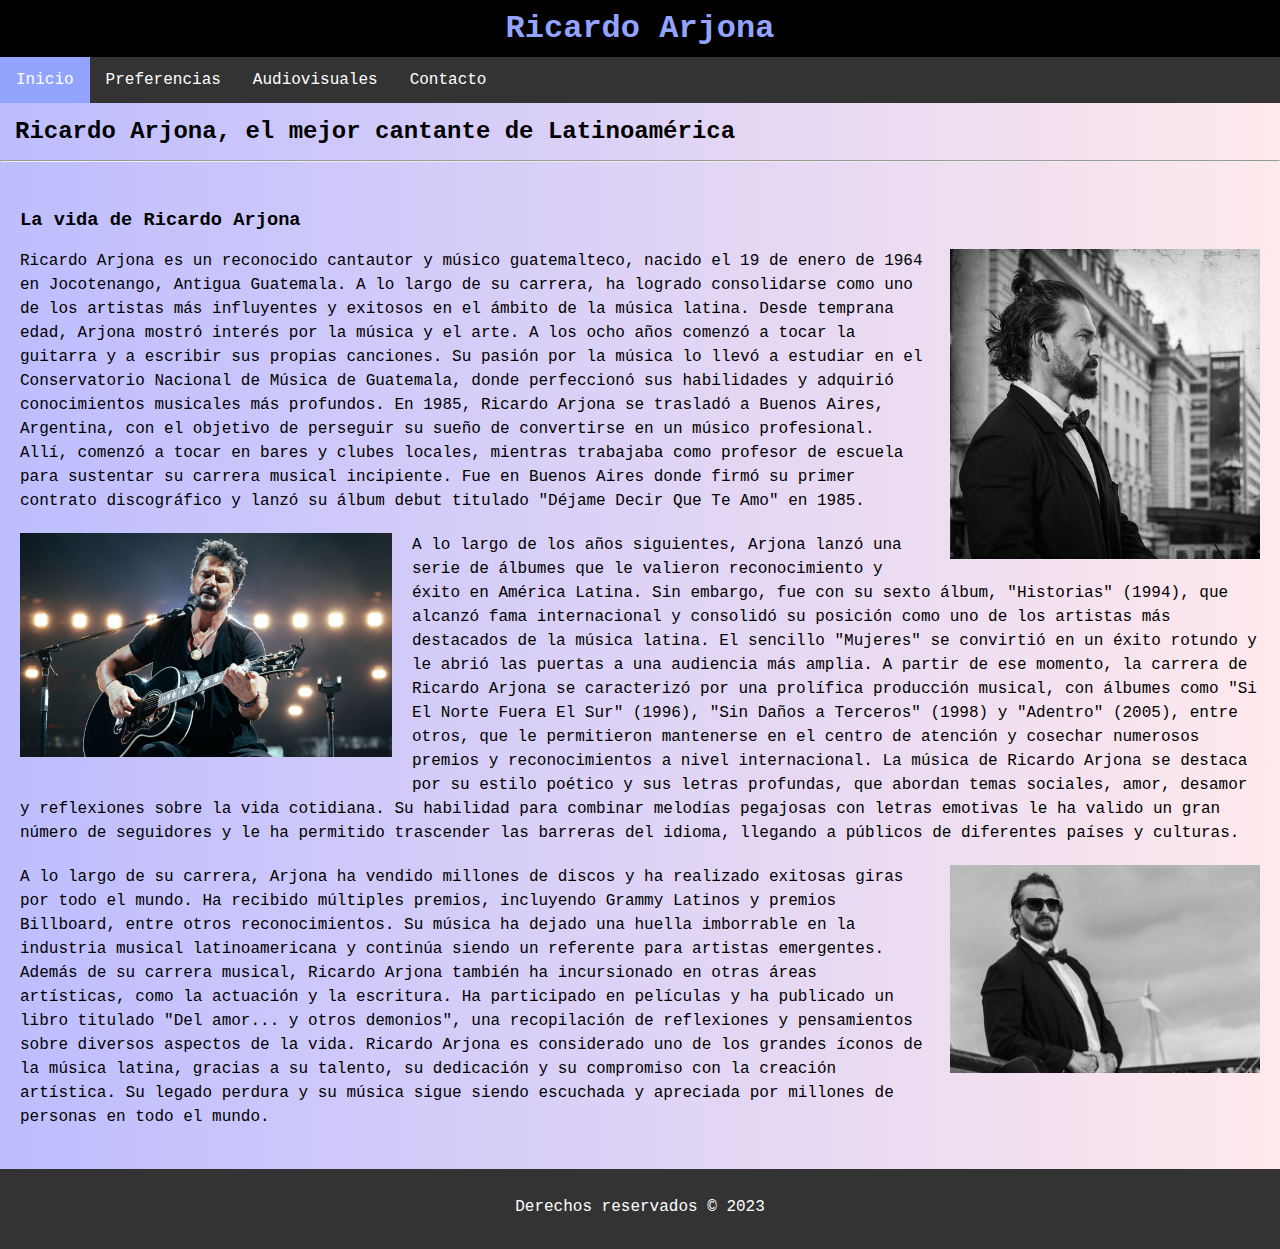
<file: index.html>
<!DOCTYPE html>
<html lang="en">

    <head>

        <meta charset="UTF-8">

        <meta name="viewport" content="width=device-width, initial-scale=1.0">

        <link rel="shortcut icon" href="img/favicon.ico" type="image/x-icon">

        <link rel="stylesheet" href="css/estilo.css">

        <title>Ricardo Arjona</title>

    </head>

    <body>

        <header>

            <h1>Ricardo Arjona</h1>

            <nav>

                <ul>

                    <li><a class="active" href="index.html">Inicio</a></li>

                    <li><a href="preferencias.html">Preferencias</a></li>

                    <li><a href="audiovisuales.html">Audiovisuales</a></li>

                    <li><a href="contacto.html">Contacto</a></li>

                </ul>

            </nav>

        </header>

        <h2>Ricardo Arjona, el mejor cantante de Latinoamérica</h2>

        <hr>

        <article class="container">

            <h3>La vida de Ricardo Arjona</h3>

            <img class="image" src="img/RicardoArjona1.jpg" alt="Ricardo Arjona Imagen 1">

            <p>Ricardo Arjona es un reconocido cantautor y músico guatemalteco, nacido el 19 de enero de 1964 en
                Jocotenango, Antigua Guatemala. A lo largo de su carrera, ha logrado consolidarse como uno de los artistas
                más influyentes y exitosos en el ámbito de la música latina.
                Desde temprana edad, Arjona mostró interés por la música y el arte. A los ocho años comenzó a tocar la
                guitarra y a escribir sus propias canciones. Su pasión por la música lo llevó a estudiar en el Conservatorio
                Nacional de Música de Guatemala, donde perfeccionó sus habilidades y adquirió conocimientos musicales más
                profundos.
                En 1985, Ricardo Arjona se trasladó a Buenos Aires, Argentina, con el objetivo de perseguir su sueño de
                convertirse en un músico profesional. Allí, comenzó a tocar en bares y clubes locales, mientras trabajaba
                como profesor de escuela para sustentar su carrera musical incipiente. Fue en Buenos Aires donde firmó su
                primer contrato discográfico y lanzó su álbum debut titulado "Déjame Decir Que Te Amo" en 1985.</p>

            <img class="image2" src="img/RicardoArjona2.jpg" alt="Ricardo Arjona Imagen 2">

            <p>A lo largo de los años siguientes, Arjona lanzó una serie de álbumes que le valieron reconocimiento y éxito
                en América Latina. Sin embargo, fue con su sexto álbum, "Historias" (1994), que alcanzó fama internacional y
                consolidó su posición como uno de los artistas más destacados de la música latina. El sencillo "Mujeres" se
                convirtió en un éxito rotundo y le abrió las puertas a una audiencia más amplia.
                A partir de ese momento, la carrera de Ricardo Arjona se caracterizó por una prolífica producción musical,
                con álbumes como "Si El Norte Fuera El Sur" (1996), "Sin Daños a Terceros" (1998) y "Adentro" (2005), entre
                otros, que le permitieron mantenerse en el centro de atención y cosechar numerosos premios y reconocimientos
                a nivel internacional.
                La música de Ricardo Arjona se destaca por su estilo poético y sus letras profundas, que abordan temas
                sociales, amor, desamor y reflexiones sobre la vida cotidiana. Su habilidad para combinar melodías pegajosas
                con letras emotivas le ha valido un gran número de seguidores y le ha permitido trascender las barreras del
                idioma, llegando a públicos de diferentes países y culturas.</p>

            <img class="image" src="img/RicardoArjona3.jpg" alt="Ricardo Arjona Imagen 3">

            <p>A lo largo de su carrera, Arjona ha vendido millones de discos y ha realizado exitosas giras por todo el
                mundo. Ha recibido múltiples premios, incluyendo Grammy Latinos y premios Billboard, entre otros
                reconocimientos. Su música ha dejado una huella imborrable en la industria musical latinoamericana y
                continúa siendo un referente para artistas emergentes.
                Además de su carrera musical, Ricardo Arjona también ha incursionado en otras áreas artísticas, como la
                actuación y la escritura. Ha participado en películas y ha publicado un libro titulado "Del amor... y otros
                demonios", una recopilación de reflexiones y pensamientos sobre diversos aspectos de la vida.
                Ricardo Arjona es considerado uno de los grandes íconos de la música latina, gracias a su talento, su
                dedicación y su compromiso con la creación artística. Su legado perdura y su música sigue siendo escuchada y
                apreciada por millones de personas en todo el mundo.</p>

        </article>


        <footer class="footer">

            <p>Derechos reservados &copy; 2023</p>

        </footer>

    </body>

</html>
</file>
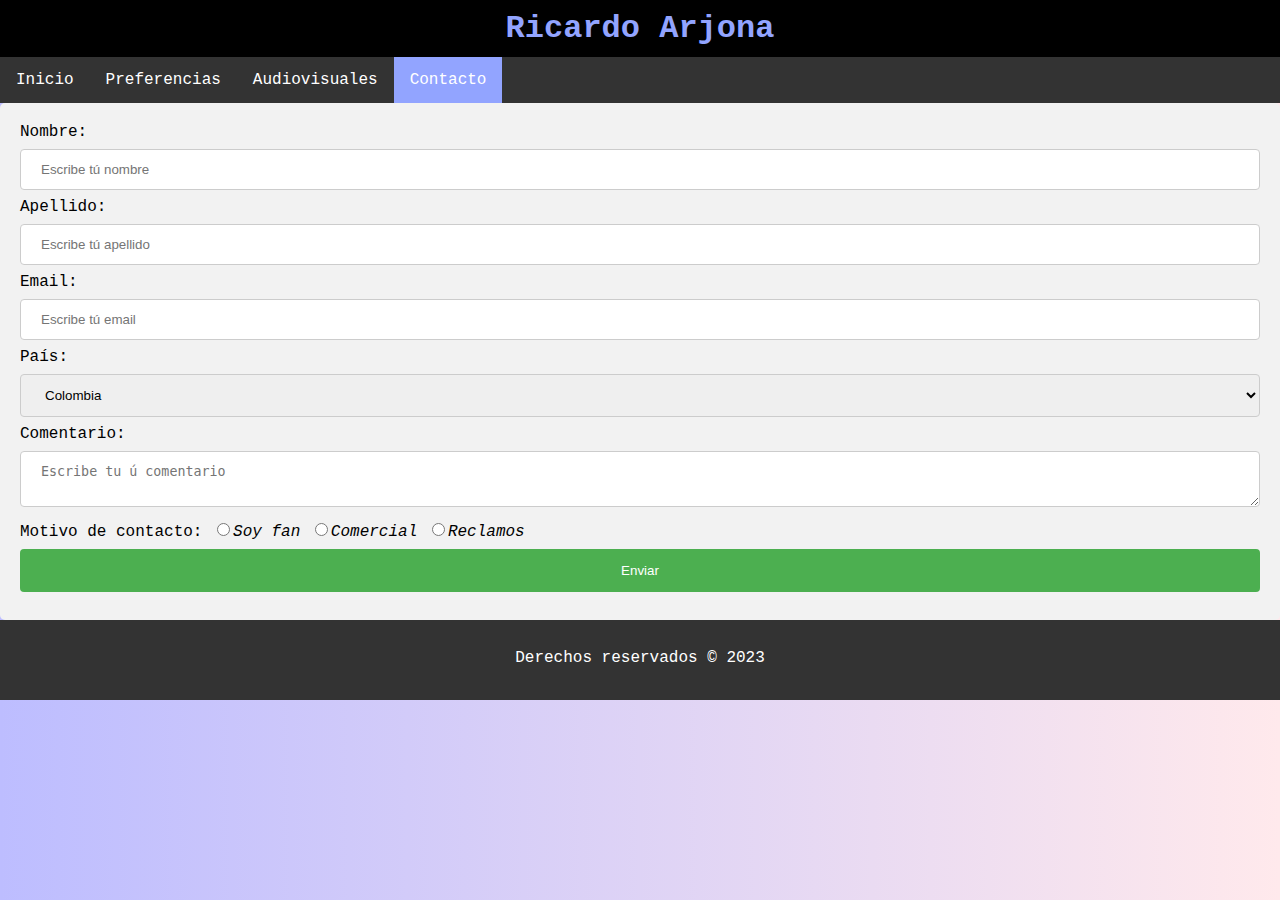
<file: contacto.html>
<!DOCTYPE html>
<html lang="en">

    <head>

        <meta charset="UTF-8">

        <meta name="viewport" content="width=device-width, initial-scale=1.0">

        <link rel="shortcut icon" href="img/favicon.ico" type="image/x-icon">

        <link rel="stylesheet" href="css/estilo.css">

        <title>Ricardo Arjona</title>

    </head>

    <body>
        
        <header>

            <h1>Ricardo Arjona</h1>

            <nav>

                <ul>

                    <li><a href="index.html">Inicio</a></li>

                    <li><a href="preferencias.html">Preferencias</a></li>
                    
                    <li><a href="audiovisuales.html">Audiovisuales</a></li>

                    <li><a class="active" href="contacto.html">Contacto</a></li>

                </ul>

            </nav>

        </header>

        
        <div class="contenedor-formulario">

            <form>

                <label for="nombre">Nombre: </label>

                <input type="text" id="nombre" name="nombre" placeholder="Escribe tú nombre" required minlength="3">


                <label for="apellido">Apellido: </label>

                <input type="text" id="apellido" name="apellido" placeholder="Escribe tú apellido" required minlength="3">


                <label for="email">Email: </label>

                <input type="email" id="email" name="email" placeholder="Escribe tú email" required>


                <label for="pais">País: </label>

                <select name="pais" id="pais">

                    <option value="Colombia">Colombia</option>
                    <option value="España">España</option>
                    <option value="Panamá">Panamá</option>
                    <option value="Ecuador">Ecuador</option>
                    <option value="Chile">Chile</option>

                </select>


                <label for="comentario">Comentario: </label>

                <textarea name="comentario" id="comentario" placeholder="Escribe tu ú comentario"></textarea>


                <label for="motivo">Motivo de contacto: </label>

                <input type="radio" id="motivo" name="motivo"><i>Soy fan</i>
                <input type="radio" id="motivo" name="motivo"><i>Comercial</i>
                <input type="radio" id="motivo" name="motivo"><i>Reclamos</i>

                <input type="submit" value="Enviar">
            
            </form>

        </div>


        <footer class="footer">

            <p>Derechos reservados &copy; 2023</p>

        </footer>


    </body>

</html>
</file>
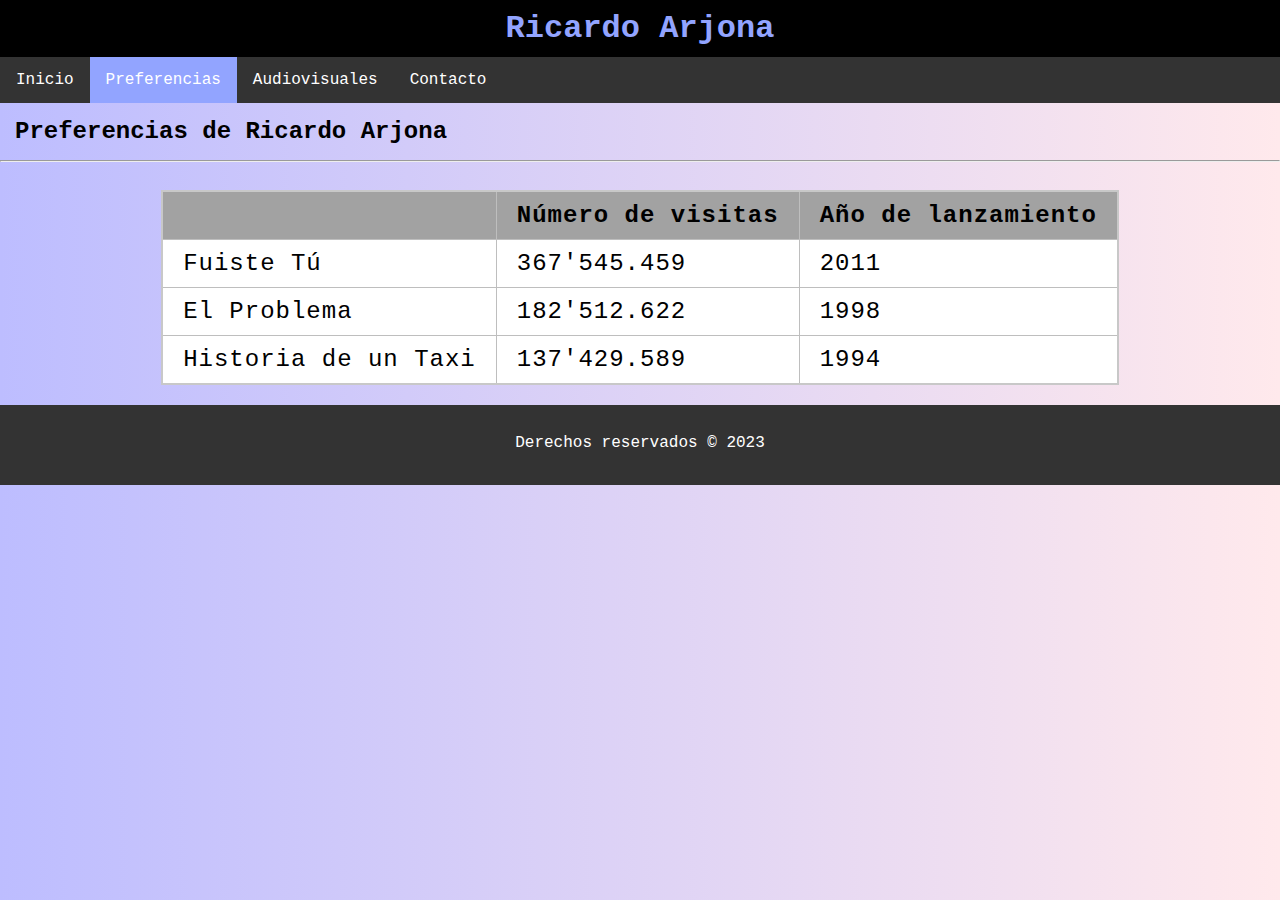
<file: preferencias.html>
<!DOCTYPE html>
<html lang="en">

    <head>

        <meta charset="UTF-8">

        <meta name="viewport" content="width=device-width, initial-scale=1.0">

        <link rel="shortcut icon" href="img/favicon.ico" type="image/x-icon">

        <link rel="stylesheet" href="css/estilo.css">

        <title>Ricardo Arjona</title>

    </head>

    <body>
        
        <header>

            <h1>Ricardo Arjona</h1>

            <nav>

                <ul>

                    <li><a href="index.html">Inicio</a></li>

                    <li><a class="active" href="preferencias.html">Preferencias</a></li>
                    
                    <li><a href="audiovisuales.html">Audiovisuales</a></li>

                    <li><a href="contacto.html">Contacto</a></li>

                </ul>

            </nav>

        </header>

        <h2>Preferencias de Ricardo Arjona</h2>

        <hr>


        <div class="container container-preferencias">

            <table>

                <colgroup>
                
                    <col>
                    <col>
                    <col>
                
                </colgroup>

                <th></th>
                <th>Número de visitas</th>
                <th>Año de lanzamiento</th>

                <tr>

                    <td>Fuiste Tú</td>
                    <td>367'545.459</td>
                    <td>2011</td>

                </tr>

                <tr>

                    <td>El Problema</td>
                    <td>182'512.622</td>
                    <td>1998</td>

                </tr>
                
                <tr>

                    <td>Historia de un Taxi</td>
                    <td>137'429.589</td>
                    <td>1994</td>

                </tr>

            </table>

        </div>
        

        <footer class="footer">

            <p>Derechos reservados &copy; 2023</p>

        </footer>


    </body>

</html>
</file>
<file: css/estilo.css>
body {
    font-family: "Lucida Console", "Courier New", monospace;
    background: linear-gradient(to right, rgb(189, 189, 255), rgb(255, 233, 236));
    padding: 0;
    margin: 0;
}

header {
    text-align: center;
}

ul {
    list-style-type: none;
    margin: 0;
    padding: 0;
    overflow: hidden;
    background-color: #333;
}

li {
    float: left;
}

li a {
    display: block;
    color: white;
    text-align: center;
    padding: 14px 16px;
    text-decoration: none;
}

li a:hover:not(.active) {
    background-color: #111;
}

.active {
    background-color: #92a4ff;
}

h1 {
    background-color: black;
    padding: 10px;
    margin: 0;
    color: #92a4ff;
}

h2 {
    font-size: 24px;
    margin: 15px;
    padding: 0;
}

.footer {
    background-color: #333;
    color: #FFF;
    padding: 10px;
    text-align: center;
    clear: both;
}


/* INICIO INDEX */

.container {
    max-width: 100%;
    margin: 0 auto;
    padding: 20px;
}

p {
    font-size: 16px;
    line-height: 1.5;
    margin-bottom: 20px;
}

.image {
    float: right;
    margin: 0 0 20px 20px;
    max-width: 25%;
    height: auto;
}

.image2 {
    float: left;
    margin: 0 20px 20px 0;
    max-width: 30%;
    height: auto;
}

.article {
    float: left;
    width: 70%;
    background-color: #FFF;
    padding: 10px;
    margin: 10px;
    border: 1px solid #CCC;
}

/* FINAL INDEX */


/* INICIO PREFERENCIAS */

.container-preferencias {
    display: flex;
    justify-content: center;
}

table {
    border-collapse: collapse;
    border: 2px solid rgb(200, 200, 200);
    letter-spacing: 1px;
    font-size: 1.5rem;
    background-color: #FFF;
}

td {
    border: 1px solid rgb(190, 190, 190);
    padding: 10px 20px;
}

th {
    border: 1px solid rgb(190, 190, 190);
    padding: 10px 20px;
    background-color: rgb(162, 162, 162);
}

/* FINAL PREFERENCIAS */


/* INICIO AUDIOVISUALES */

div.gallery {
    margin: 5px;
    border: 1px solid #ccc;
    float: left;
    width: 33vw;
}

div.gallery:hover {
    border: 1px solid #777;
}

div.gallery img {
    width: 100%;
    height: auto;
}

div.desc {
    padding: 15px;
    text-align: center;
}

.centrado {
    display: flex;
    justify-content: center;
}

/* FINAL AUDIOVISUALES */


/* INICIO CONTACTO */

input[type=text], input[type=email], textarea, select {
    width: 100%;
    padding: 12px 20px;
    margin: 8px 0;
    display: inline-block;
    border: 1px solid #ccc;
    border-radius: 4px;
    box-sizing: border-box;
}

input[type=submit] {
    width: 100%;
    background-color: #4CAF50;
    color: white;
    padding: 14px 20px;
    margin: 8px 0;
    border: none;
    border-radius: 4px;
    cursor: pointer;
}

input[type=submit]:hover {
    background-color: #45a049;
}

div.contenedor-formulario {
    border-radius: 5px;
    background-color: #f2f2f2;
    padding: 20px;
}

/* FINAL CONTACTO */
</file>
